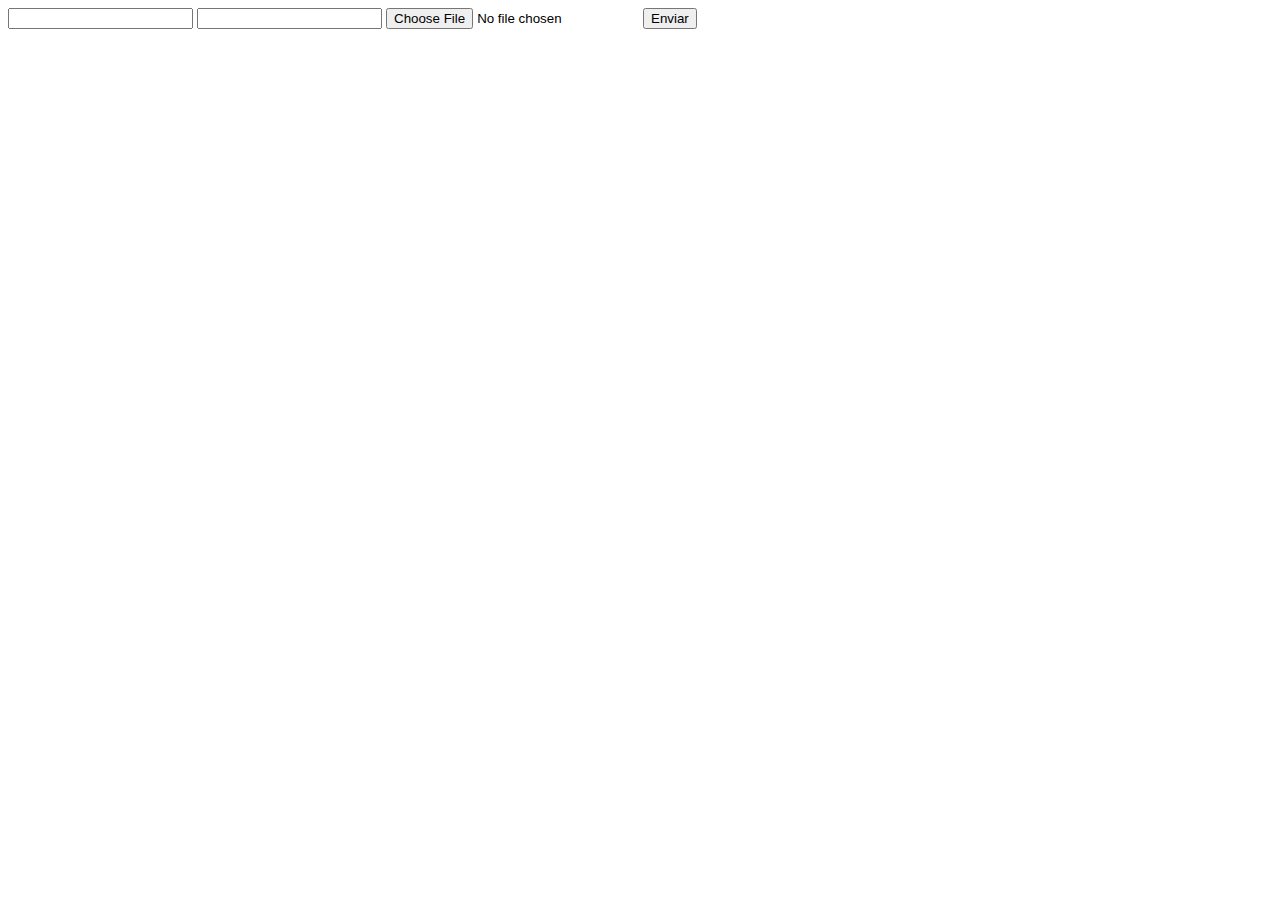
<file: Nike_Technical/Web/DOCUMENTOS_DE_APOIO/exemplo_de_upload_de_arquivo/public/index.html>
<!DOCTYPE html>
<html lang="en">

<head>
  <meta charset="UTF-8">
  <meta http-equiv="X-UA-Compatible" content="IE=edge">
  <meta name="viewport" content="width=device-width, initial-scale=1.0">
  <title>Upload</title>
</head>

<body>

  <div>
    <input name="nome" id="nome" type="text" />
    <input name="email" id="email" type="url" />
    <input name="foto" id="foto" type="file" />
    <button onclick="enviar()">Enviar</button>
  </div>

  <div id="container"></div>
</body>

</html>

<script>
  function enviar() {
    const formData = new FormData();
    formData.append('foto', foto.files[0])
    formData.append('nome', nome.value)
    formData.append('email', email.value)

    fetch("/usuarios/cadastro", {
      method: "POST",
      body: formData
    })
      .then(res => {
        window.location = "./perfil.html"
      })
      .catch(err => {
        console.log(err);
      })
  }
</script>
</file>
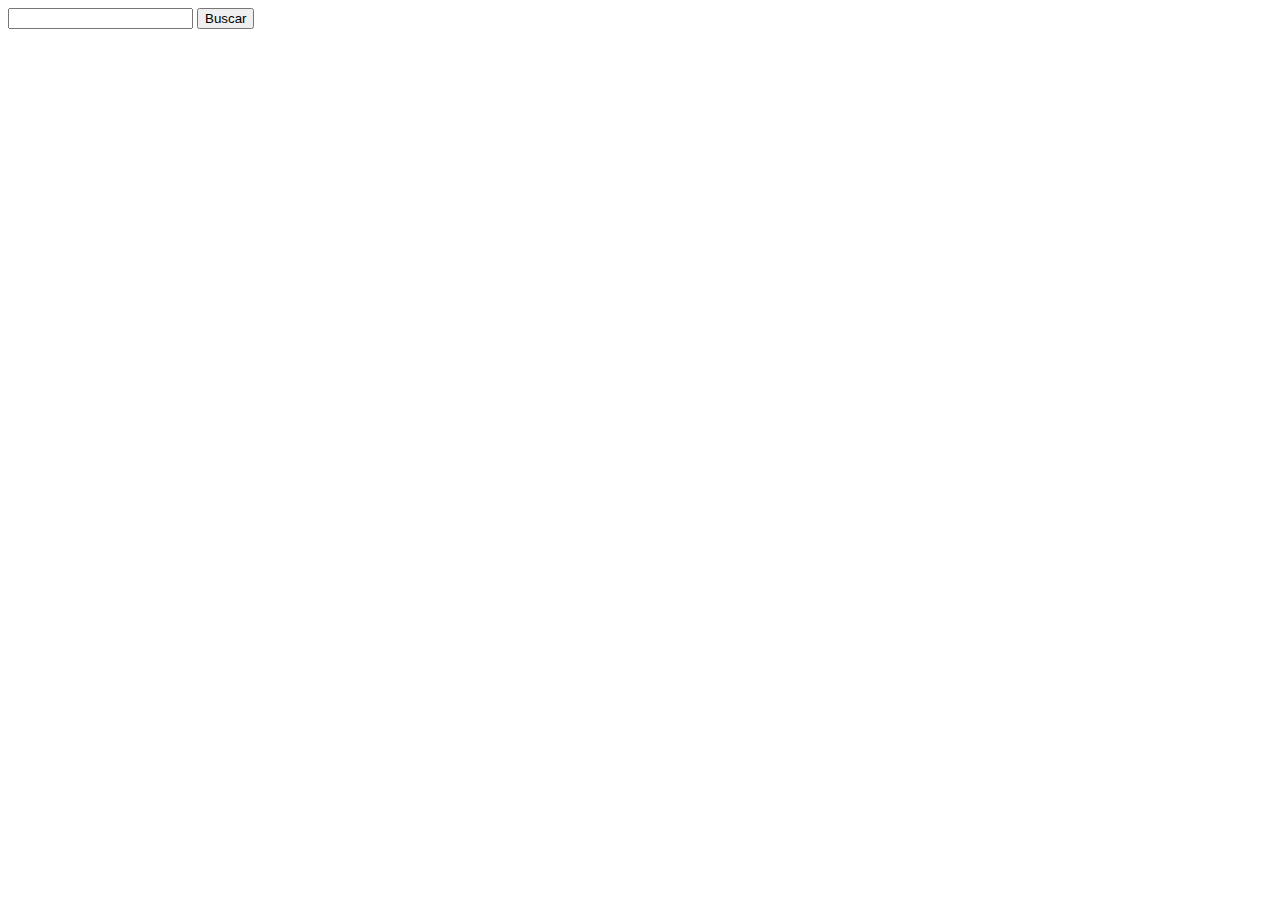
<file: Nike_Technical/Web/DOCUMENTOS_DE_APOIO/exemplo_de_upload_de_arquivo/public/perfil.html>
<!DOCTYPE html>
<html lang="en">

<head>
  <meta charset="UTF-8">
  <meta http-equiv="X-UA-Compatible" content="IE=edge">
  <meta name="viewport" content="width=device-width, initial-scale=1.0">
  <title>Document</title>
</head>

<body>
  <input type="number" id="buscaInput">
  <button onclick="buscarPeloId()">Buscar</button>
  <div id="container">

  </div>
</body>

</html>

<script>
  function buscarPeloId() {
    fetch(`/usuarios/${buscaInput.value}`, {
      method: "GET"
    })
      .then(res => {
        res.json().then(json => {
          const usuario = json[0];
          container.innerHTML = `<div>
    <h1>${usuario.nome} - ${usuario.email}</h1>
    <img src='assets/${usuario.imagem_perfil}' alt="imagem de usuario">
  </div>`
        })
      })
      .catch(err => {
        console.log(err);
      })
  }
</script>
</file>
